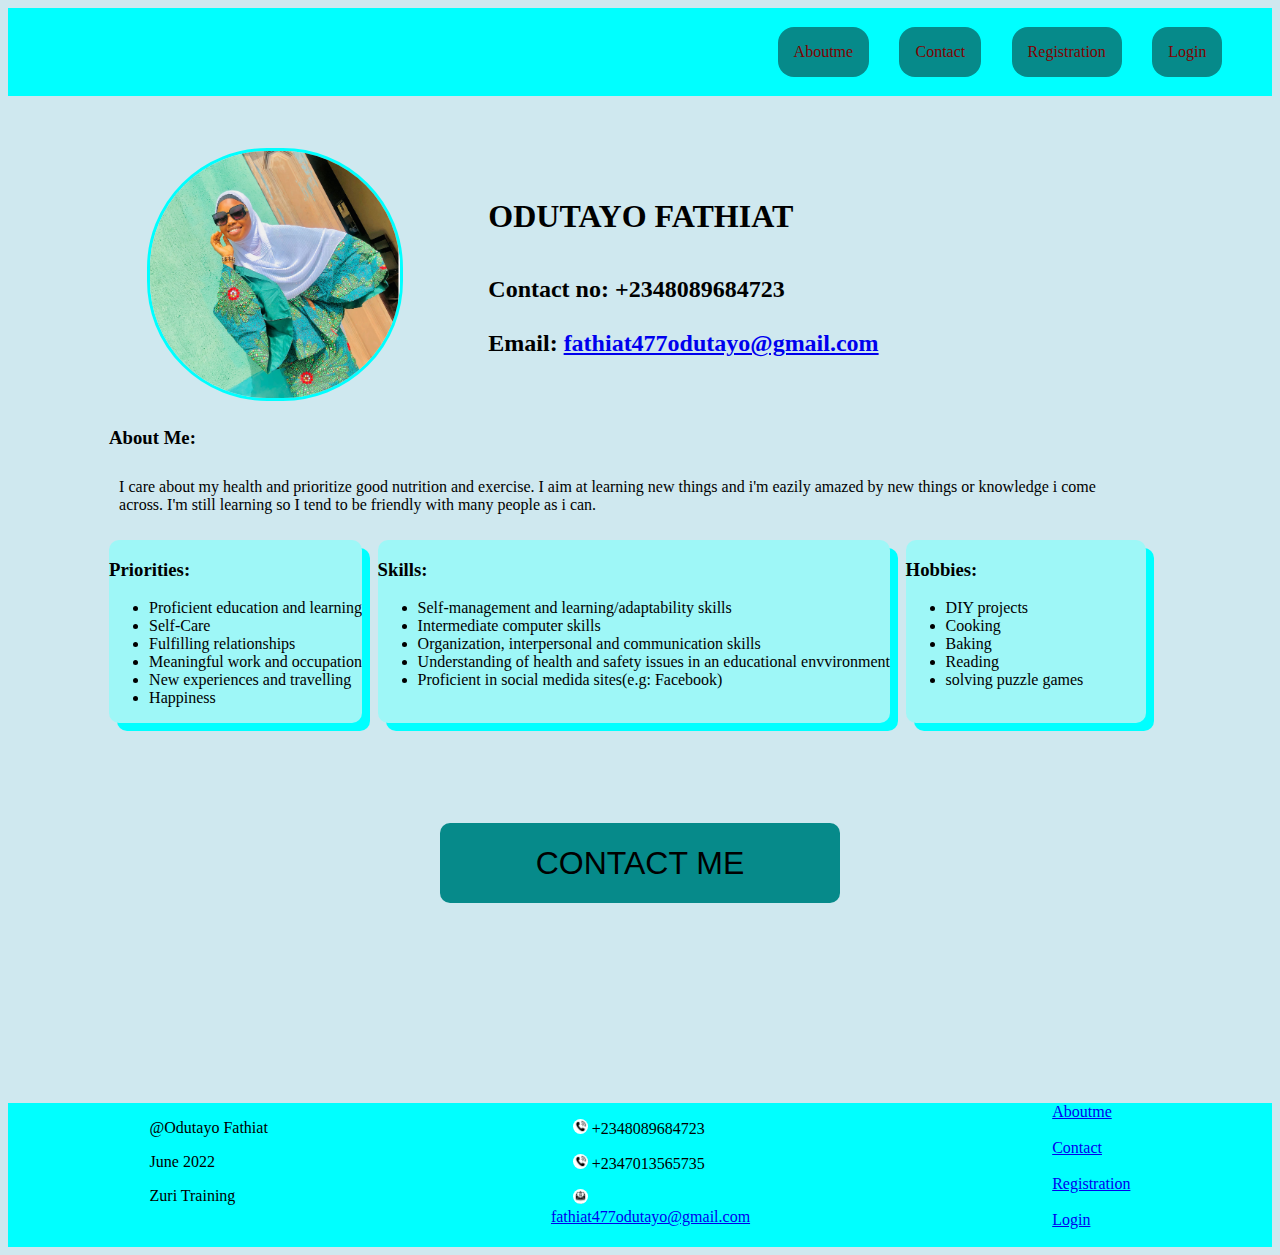
<file: index.html>
<!DOCTYPE html>
<html lang="en">
<head>
    <meta charset="UTF-8">
    <meta http-equiv="X-UA-Compatible" content="IE=edge">
    <meta name="viewport" content="width=device-width, initial-scale=1.0">
    <title>MyHomepage</title>
    <link rel="stylesheet" href="style.css">
</head>

<body bgcolor="#cfe8ef">
   <header>
       <div id="navigation_bar">
        <nav>
            <a href="Aboutme.html">Aboutme</a>
            <a href="contact.html">Contact</a>
            <a href="registration.html">Registration</a>
            <a href="loginpage.html">Login</a>
        </nav>
       </div>
   </header> 
   
   <main>
       <div id="image">
        <img src="myimage.jpeg">
       </div>
       <div id="mydetails">
        <h1 id="name">ODUTAYO FATHIAT</h1>
        <h2 id="me">
            Contact no: +2348089684723
            <br><br>
            Email: <a href="mailto: fathiat477odutayo@gmail.com" target="_blank">fathiat477odutayo@gmail.com</a>
        </h2>
       </div>
       <div>
           <h3 style="padding-left: 8%;">About Me:</h3>
           <p id="myself">
           I care about my health and prioritize good nutrition and exercise. I aim at learning new things and i'm eazily amazed by new things or knowledge i come across. I'm still learning so I tend to be friendly with many people as i can.
           </p>
        </div>
        <div class="has">
            <div id="box" class="box1">
                <h3>Priorities:</h3>
                <p>
                    <ul>
                        <li>Proficient education and learning</li>
                        <li>Self-Care</li>
                        <li>Fulfilling relationships</li>
                        <li>Meaningful work and occupation</li>
                        <li>New experiences and travelling</li>
                        <li>Happiness</li>
                    </ul>
                </p>
            </div>
            <div id="box" class="box2">
                <d>
                    <h3>Skills:</h3>
                    <p>
                        <ul>
                            <li>Self-management and learning/adaptability skills</li>
                            <li>Intermediate computer skills</li>
                            <li>Organization, interpersonal and communication skills</li>
                            <li>Understanding of health and safety issues in an educational envvironment</li>
                            <li>Proficient in social medida sites(e.g: Facebook)</li>
                        </ul>
                    </p>
                </d>
            </div>
            <div id="box" class="box3">
                <e>
                    <h3>Hobbies:</h3>
                    <p>
                        <ul>
                            <li>DIY projects</li>
                            <li>Cooking</li>
                            <li>Baking</li>
                            <li>Reading</li>
                            <li>solving puzzle games</li>
                        </ul>
                    </p>
                </e>
            </div>
        </div>
        <div style="text-align: center;">
         <f>
            <a href="contact.html">
            <button class="contactme">CONTACT ME</button>
            </a>
         </f>
        </div>
   </main>
   <footer>
       <div class="footerdiv">
        <div>
            <p>@Odutayo Fathiat</p>
            <p>June 2022</p>
            <p>Zuri Training</p>
        </div>
        <div>
            <p>
                <img id="icon" src="telephone Icon.png"> +2348089684723
            </p>
            <p>
                <img id="icon" src="telephone Icon.png"> +2347013565735
            </p>
            <p>
                <img id="icon" src="emailIcon.jpg"> <a href="mailto: fathiat477odutayo@gmail.com" target="_blank">fathiat477odutayo@gmail.com</a>
            </p>
        </div>
        <div>
            <a href="Aboutme.html">Aboutme</a> <br><br>
            <a href="contact.html">Contact</a> <br><br>
            <a href="registration.html">Registration</a> <br><br>
            <a href="loginpage.html">Login</a> <br><br>
        </div>
       </div>
   </footer>
</body>

</html>
</file>
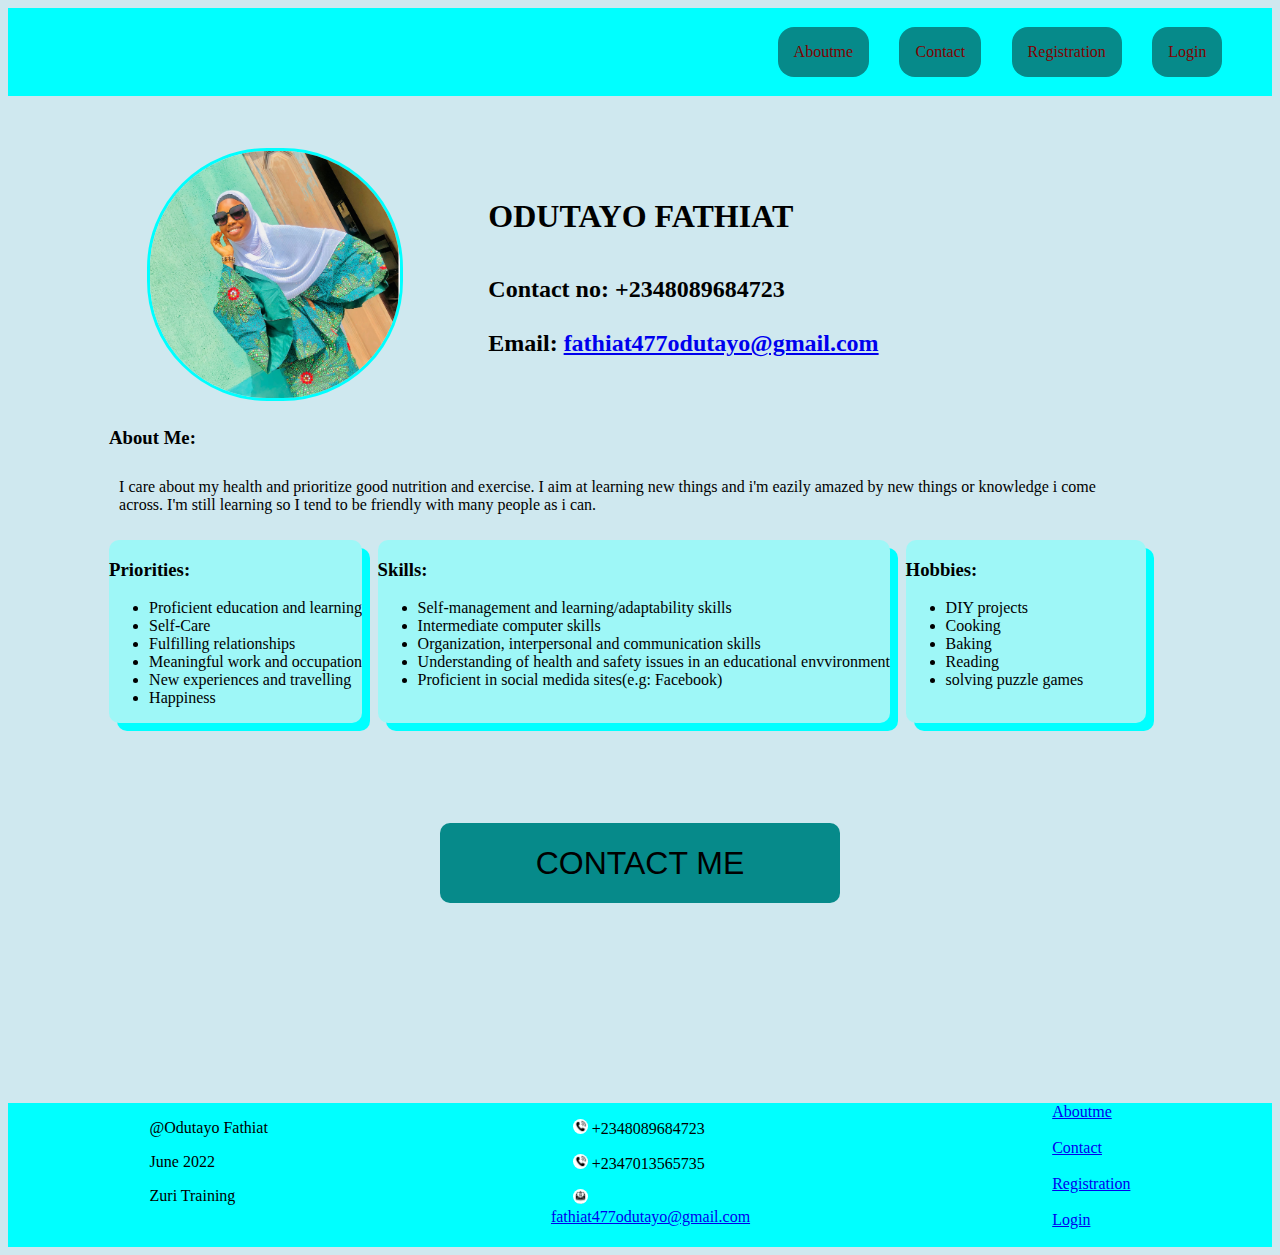
<file: Aboutme.html>
<!DOCTYPE html>
<html lang="en">
<head>
    <meta charset="UTF-8">
    <meta http-equiv="X-UA-Compatible" content="IE=edge">
    <meta name="viewport" content="width=device-width, initial-scale=1.0">
    <title>MyHomepage</title>
    <link rel="stylesheet" href="style.css">
</head>

<body bgcolor="#cfe8ef">
   <header>
       <div id="navigation_bar">
        <nav>
            <a href="Aboutme.html">Aboutme</a>
            <a href="contact.html">Contact</a>
            <a href="registration.html">Registration</a>
            <a href="loginpage.html">Login</a>
        </nav>
       </div>
   </header> 
   
   <main>
       <div id="image">
        <img src="myimage.jpeg">
       </div>
       <div id="mydetails">
        <h1 id="name">ODUTAYO FATHIAT</h1>
        <h2 id="me">
            Contact no: +2348089684723
            <br><br>
            Email: <a href="mailto: fathiat477odutayo@gmail.com" target="_blank">fathiat477odutayo@gmail.com</a>
        </h2>
       </div>
       <div>
           <h3 style="padding-left: 8%;">About Me:</h3>
           <p id="myself">
           I care about my health and prioritize good nutrition and exercise. I aim at learning new things and i'm eazily amazed by new things or knowledge i come across. I'm still learning so I tend to be friendly with many people as i can.
           </p>
        </div>
        <div class="has">
            <div id="box" class="box1">
                <h3>Priorities:</h3>
                <p>
                    <ul>
                        <li>Proficient education and learning</li>
                        <li>Self-Care</li>
                        <li>Fulfilling relationships</li>
                        <li>Meaningful work and occupation</li>
                        <li>New experiences and travelling</li>
                        <li>Happiness</li>
                    </ul>
                </p>
            </div>
            <div id="box" class="box2">
                <d>
                    <h3>Skills:</h3>
                    <p>
                        <ul>
                            <li>Self-management and learning/adaptability skills</li>
                            <li>Intermediate computer skills</li>
                            <li>Organization, interpersonal and communication skills</li>
                            <li>Understanding of health and safety issues in an educational envvironment</li>
                            <li>Proficient in social medida sites(e.g: Facebook)</li>
                        </ul>
                    </p>
                </d>
            </div>
            <div id="box" class="box3">
                <e>
                    <h3>Hobbies:</h3>
                    <p>
                        <ul>
                            <li>DIY projects</li>
                            <li>Cooking</li>
                            <li>Baking</li>
                            <li>Reading</li>
                            <li>solving puzzle games</li>
                        </ul>
                    </p>
                </e>
            </div>
        </div>
        <div style="text-align: center;">
         <f>
            <a href="contact.html">
            <button class="contactme">CONTACT ME</button>
            </a>
         </f>
        </div>
   </main>
   <footer>
       <div class="footerdiv">
        <div>
            <p>@Odutayo Fathiat</p>
            <p>June 2022</p>
            <p>Zuri Training</p>
        </div>
        <div>
            <p>
                <img id="icon" src="telephone Icon.png"> +2348089684723
            </p>
            <p>
                <img id="icon" src="telephone Icon.png"> +2347013565735
            </p>
            <p>
                <img id="icon" src="emailIcon.jpg"> <a href="mailto: fathiat477odutayo@gmail.com" target="_blank">fathiat477odutayo@gmail.com</a>
            </p>
        </div>
        <div>
            <a href="Aboutme.html">Aboutme</a> <br><br>
            <a href="contact.html">Contact</a> <br><br>
            <a href="registration.html">Registration</a> <br><br>
            <a href="loginpage.html">Login</a> <br><br>
        </div>
       </div>
   </footer>
</body>

</html>
</file>
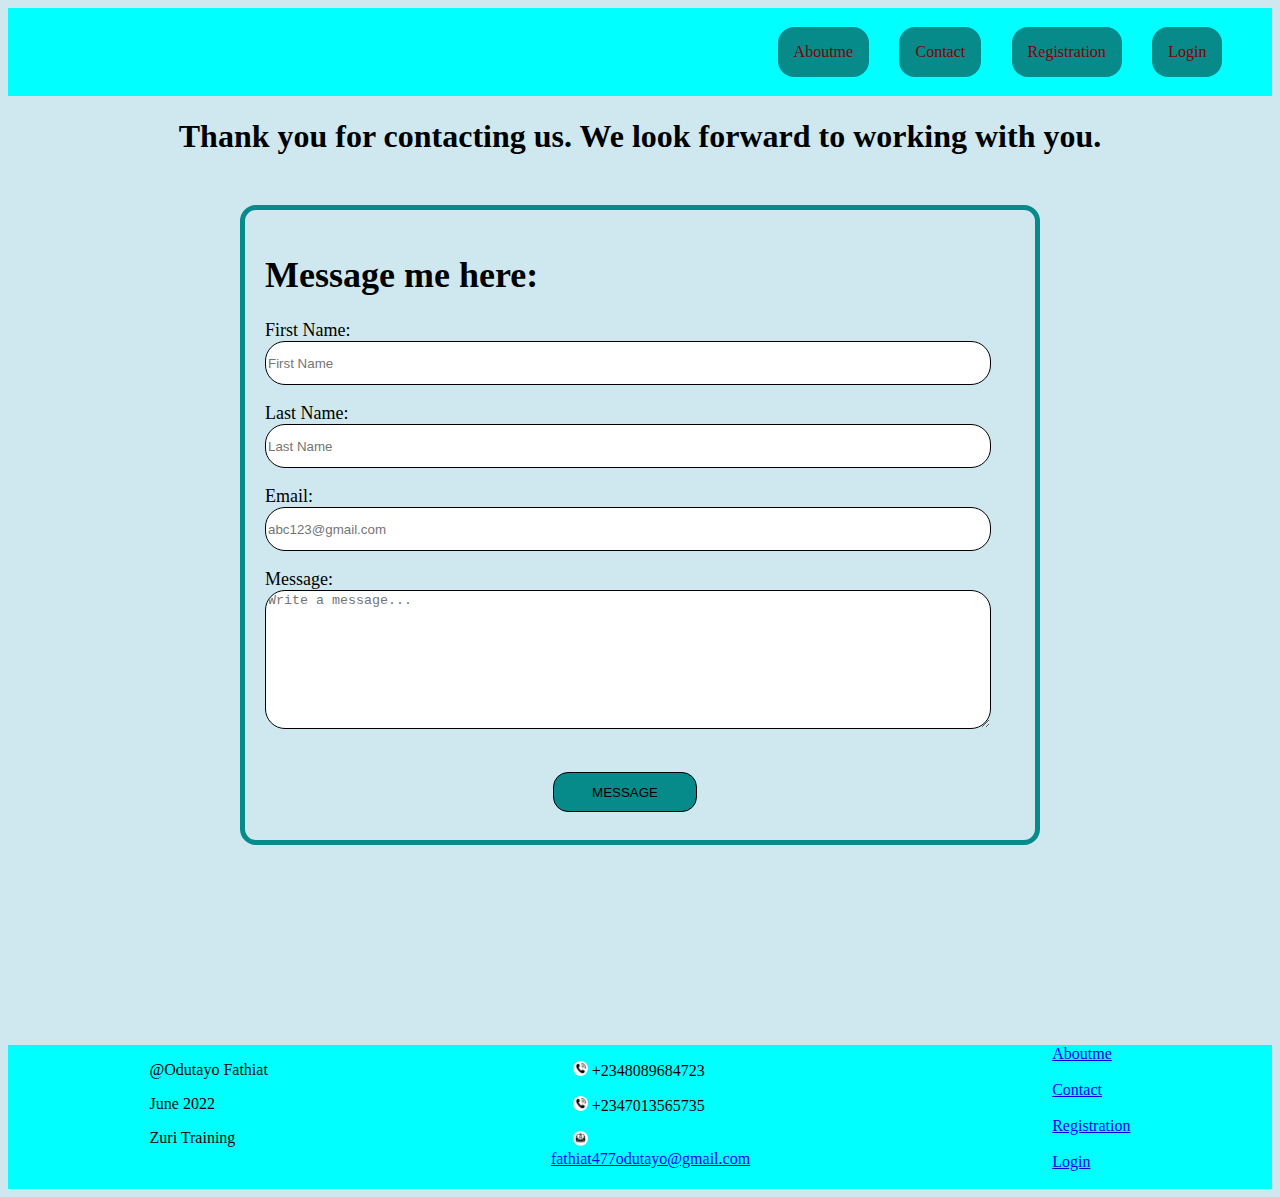
<file: contact.html>
<!DOCTYPE html>
<html lang="en">
<head>
    <meta charset="UTF-8">
    <meta http-equiv="X-UA-Compatible" content="IE=edge">
    <meta name="viewport" content="width=device-width, initial-scale=1.0">
    <title>ContactPage</title>
    <link rel="stylesheet" href="style.css">
</head>
<body id="contactpage", bgcolor="#cfe8ef">
    <header>
        <div id="navigation_bar">
            <nav>
                <a href="Aboutme.html">Aboutme</a>
                <a href="contact.html">Contact</a>
                <a href="registration.html">Registration</a>
                <a href="loginpage.html">Login</a>
            </nav>
           </div>
    </header>
    <main>
        <h1 style="text-align: center">Thank you for contacting us. We look forward to working with you.</h1>
        <div id="contactpageform">
            <form class="pageform">
                <h1>Message me here:</h1>
                <p>
                    <label for="first_name">First Name: </label><br>
                    <input type="text", name="first_name", placeholder="First Name", minlength="3" maxlength="10", required>
                </p>
                <p>
                    <label for="last_name">Last Name: </label><br>
                    <input type="text", name="last_name", placeholder="Last Name", minlength="3" maxlength="10", required>
                </p>
                <p>
                    <label for="email">Email: </label><br>
                    <input type="email", name="email", placeholder="abc123@gmail.com", required>
                </p>
                <p>
                    <label for="message">Message: </label>
                    <textarea name="message", placeholder="Write a message...", required></textarea>
                </p>
               <p style="text-align: center; padding-top: 20px;">
                    <button type="submit" id="submit">MESSAGE</button>
               </p>
            </form>
        </div>
    </main>
    <footer>
        <div class="footerdiv">
            <div>
                <p>@Odutayo Fathiat</p>
                <p>June 2022</p>
                <p>Zuri Training</p>
            </div>
            <div>
                <p>
                    <img id="icon" src="telephone Icon.png"> +2348089684723
                </p>
                <p>
                    <img id="icon" src="telephone Icon.png"> +2347013565735
                </p>
                <p>
                    <img id="icon" src="emailIcon.jpg"> <a href="mailto: fathiat477odutayo@gmail.com" target="_blank">fathiat477odutayo@gmail.com</a>
                </p>
            </div>
            <div>
                <a href="Aboutme.html">Aboutme</a> <br><br>
                <a href="contact.html">Contact</a> <br><br>
                <a href="registration.html">Registration</a> <br><br>
                <a href="loginpage.html">Login</a> <br><br>
            </div>
           </div>
    </footer>
</body>
</html>
</file>
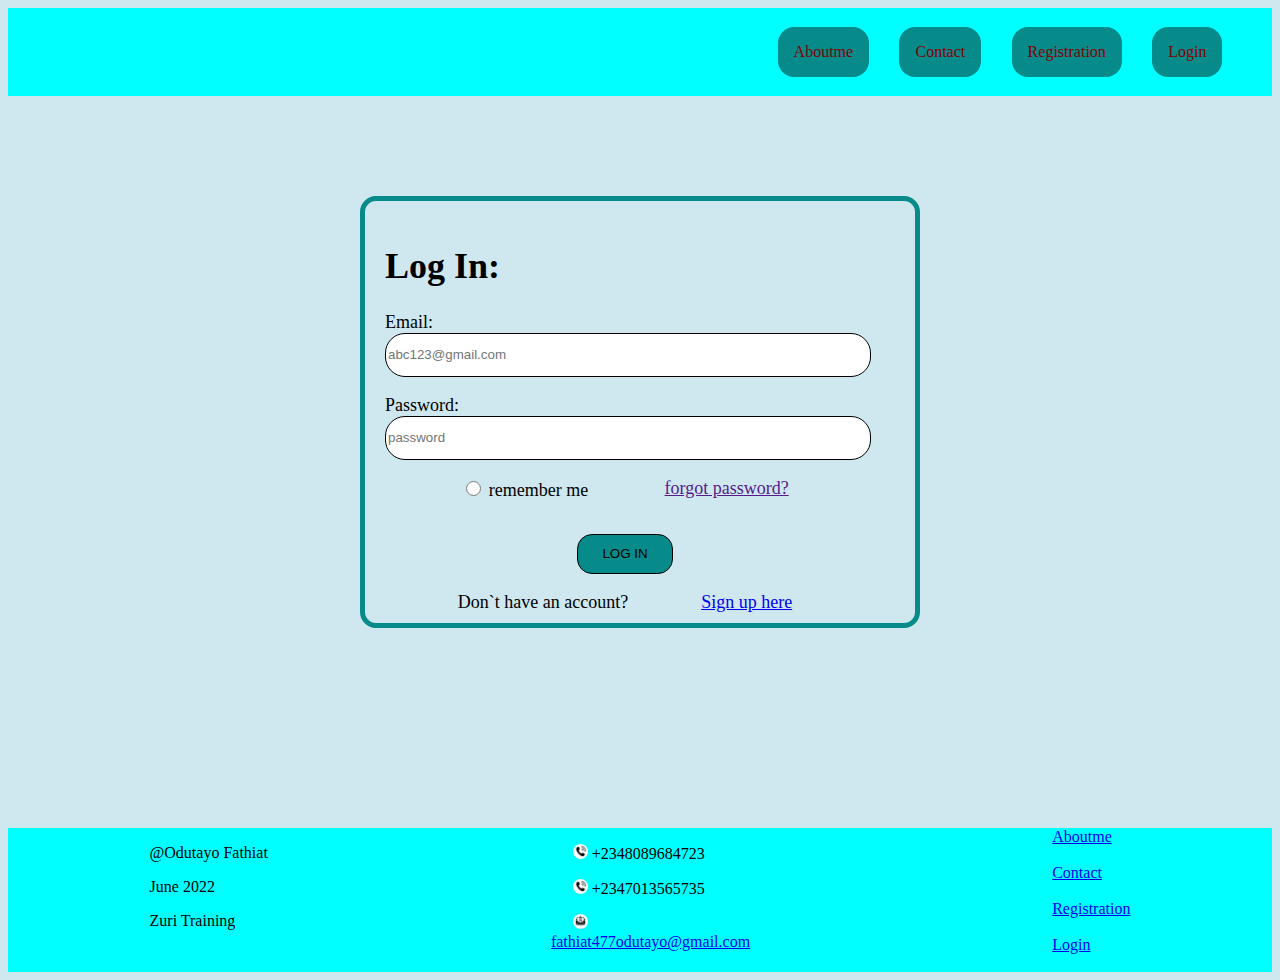
<file: loginpage.html>
<!DOCTYPE html>
<html lang="en">
<head>
    <meta charset="UTF-8">
    <meta http-equiv="X-UA-Compatible" content="IE=edge">
    <meta name="viewport" content="width=device-width, initial-scale=1.0">
    <title>Document</title>
    <link rel="stylesheet" href="style.css">
</head>
<body bgcolor="#cfe8ef">
    <header>
        <div id="navigation_bar">
            <nav>
                <a href="Aboutme.html">Aboutme</a>
                <a href="contact.html">Contact</a>
                <a href="registration.html">Registration</a>
                <a href="loginpage.html">Login</a>
            </nav>
           </div>
    </header>
    <main>
        <div id="loginpageform">
            <form action="Aboutme.html", class="pageform">
                <h1>Log In:</h1>
                <p>
                    <label for="email">Email: </label><br>
                    <input type="email", name="email", placeholder="abc123@gmail.com", required>
                </p>
                <p>
                    <label for="password">Password: </label><br>
                    <input type="password", id="password", name="password", placeholder="password" pattern="(?=.*\d)(?=.*[a-z])(?=.*[A-Z]).{8,}" maxlength="16" title="Must contain at least one number and one uppercase and lowercase letter, and at least 8 or more characters" required>
                </p>
                <p style="display:flex; justify-content: space-evenly;">
                    <a><input type="radio" id="remember_me" name="remember me"> remember me</a>
                    <a href="">forgot password?</a>
                </p>
                <p style="text-align: center; padding-top: 15px;">
                    <button type="submit" id="submit">LOG IN</button>
               </p>
               <p style="display: flex; justify-content: space-evenly;">
                   <a>Don`t have an account?</a>
                   <a href="registration.html">Sign up here</a>
               </p>
            </form>
        </div>
    </main>
    <footer>
        <div class="footerdiv">
            <div>
                <p>@Odutayo Fathiat</p>
                <p>June 2022</p>
                <p>Zuri Training</p>
            </div>
            <div>
                <p>
                    <img id="icon" src="telephone Icon.png"> +2348089684723
                </p>
                <p>
                    <img id="icon" src="telephone Icon.png"> +2347013565735
                </p>
                <p>
                    <img id="icon" src="emailIcon.jpg"> <a href="mailto: fathiat477odutayo@gmail.com" target="_blank">fathiat477odutayo@gmail.com</a>
                </p>
            </div>
            <div>
                <a href="Aboutme.html">Aboutme</a> <br><br>
                <a href="contact.html">Contact</a> <br><br>
                <a href="registration.html">Registration</a> <br><br>
                <a href="loginpage.html">Login</a> <br><br>
            </div>
           </div>
    </footer>
</body>
</html>
</file>
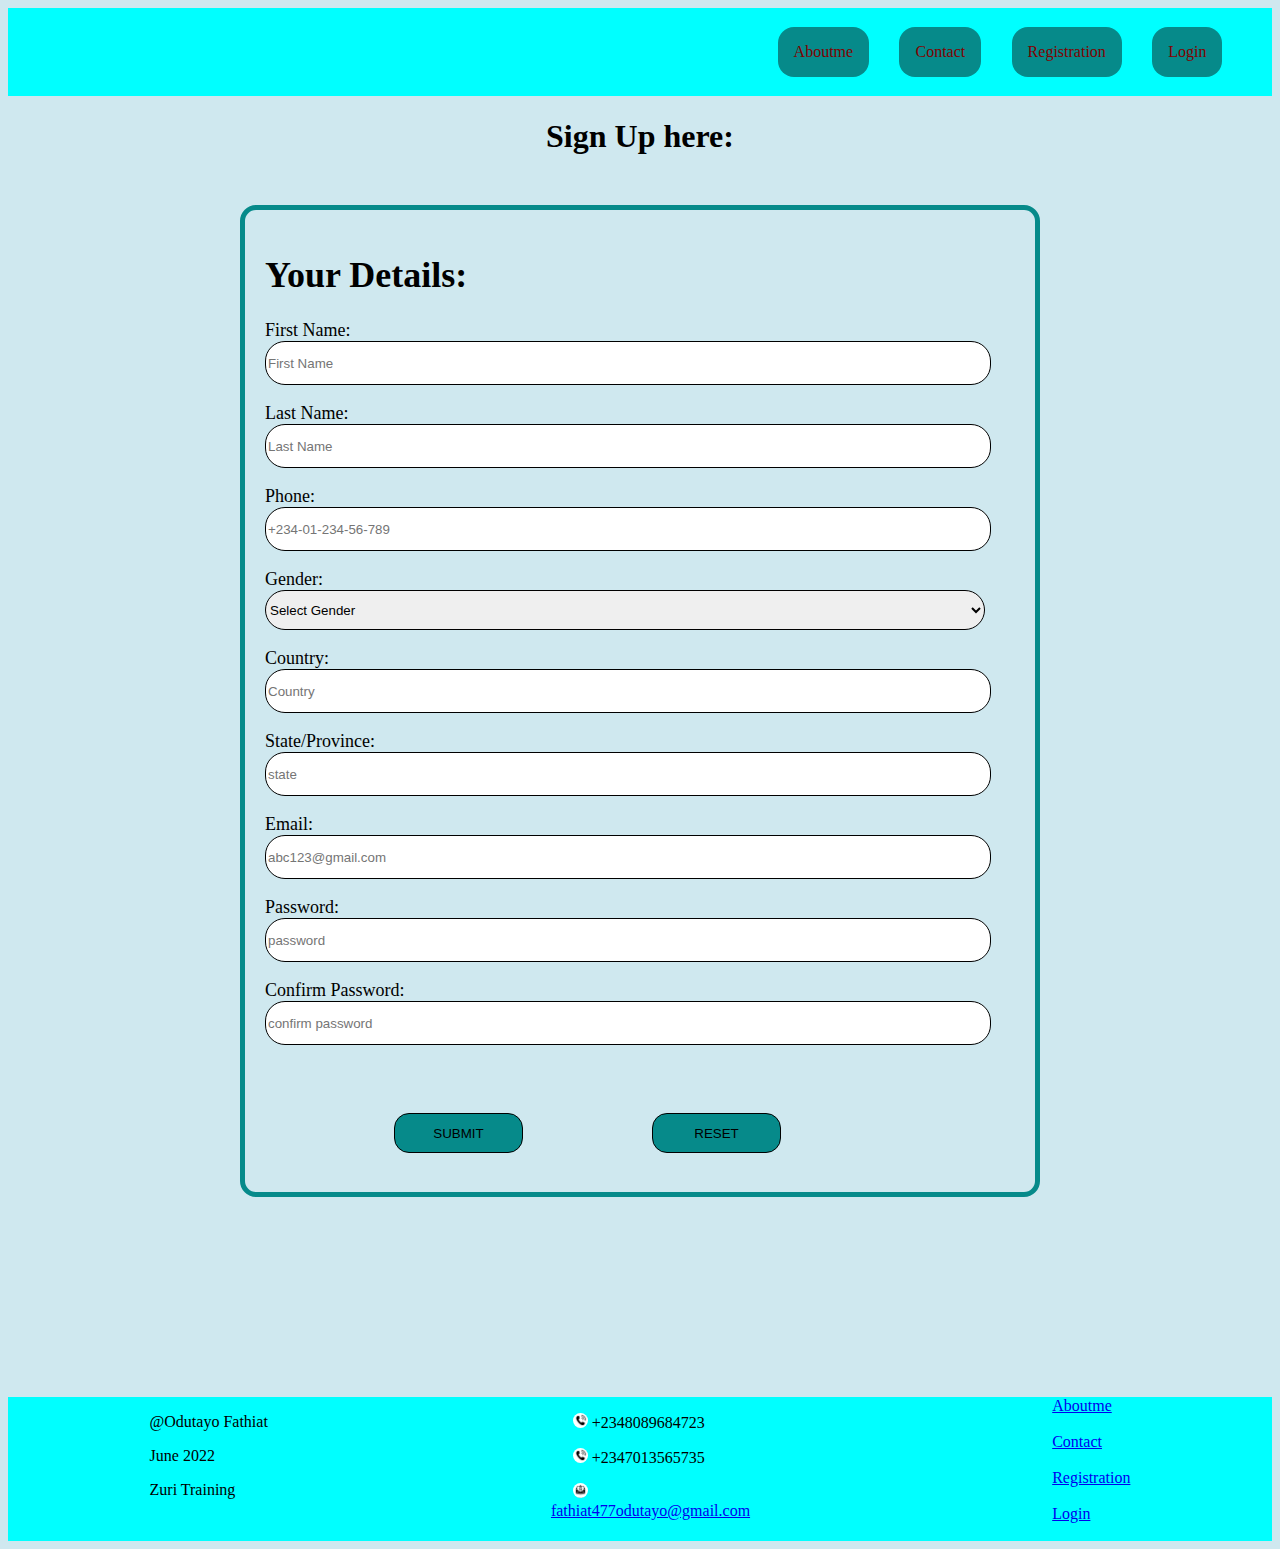
<file: registration.html>
<!DOCTYPE html>
<html lang="en">
<head>
    <meta charset="UTF-8">
    <meta http-equiv="X-UA-Compatible" content="IE=edge">
    <meta name="viewport" content="width=device-width, initial-scale=1.0">
    <title>Document</title>
    <link rel="stylesheet" href="style.css">
</head>
<body bgcolor="#cfe8ef">
    <header>
        <div id="navigation_bar">
            <nav>
                <a href="Aboutme.html">Aboutme</a>
                <a href="contact.html">Contact</a>
                <a href="registration.html">Registration</a>
                <a href="loginpage.html">Login</a>
            </nav>
           </div>
    </header>
    <main>
        <h1 style="text-align: center;">Sign Up here:</h1>
        <div id="registrationpageform">
            <form action="loginpage.html" class="pageform">
                <h1>Your Details:</h1>
                    <p>
                        <label for="first_name">First Name: </label><br>
                        <input type="text", id="first_name", name="first_name", placeholder="First Name", minlength="3" maxlength="10", required>
                    </p>
                    <p>
                        <label for="last_name">Last Name: </label><br>
                        <input type="text", id="last_name",  name="last_name", placeholder="Last Name", minlength="3" maxlength="10", required>
                    </p>
                    <p>
                        <label for="phone_no">Phone: </label><br>
                        <input type="tel", id="phone_no", name="phone_no", placeholder="+234-01-234-56-789", pattern="[+]{1}[2-4]{3}[0-9]{2}[0-9]{3}[0-9]{2}[0-9]{3}" required>
                    </p>
                    <p>
                        <label for="gender">Gender: </label><br>
                        <select name="gender", id="gender", required>
                            <option value="">Select Gender</option>
                            <option value="male">Male</option>
                            <option value="female">Female</option>
                            <option value="other">Other</option>
                        </select>
                    </p>
                    <p>
                        <label for="country">Country: </label><br>
                        <input type="text", id="country", name="country", placeholder="Country", required>
                    </p>
                    <p>
                        <label for="state">State/Province: </label><br>
                        <input type="text", id="state", name="state", placeholder="state", required>
                    </p>
                    <p>
                        <label for="email">Email: </label><br>
                        <input type="email", name="email", placeholder="abc123@gmail.com", required>
                    </p>
                    <p>
                        <label for="password">Password: </label><br>
                        <input type="password", id="password", name="password", placeholder="password" pattern="(?=.*\d)(?=.*[a-z])(?=.*[A-Z]).{8,}" maxlength="16" title="Must contain at least one number and one uppercase and lowercase letter, and at least 8 or more characters" required>
                    </p>
                    <p>
                        <label for="Cpassword">Confirm Password: </label><br>
                        <input type="password", id="confirm_password", name="Cpassword", placeholder="confirm password" pattern="(?=.*\d)(?=.*[a-z])(?=.*[A-Z]).{8,}" maxlength="16" title="Must contain at least one number and one uppercase and lowercase letter, and at least 8 or more characters" required>
                    </p>
                    <p id="s_r_button">
                        <button type="submit" id="submit">SUBMIT</button>
                        <button type="reset" id="submit">RESET</button>
                   </p>
            </form>
        </div>
    </main>
    <footer>
        <div class="footerdiv">
            <div>
                <p>@Odutayo Fathiat</p>
                <p>June 2022</p>
                <p>Zuri Training</p>
            </div>
            <div>
                <p>
                    <img id="icon" src="telephone Icon.png"> +2348089684723
                </p>
                <p>
                    <img id="icon" src="telephone Icon.png"> +2347013565735
                </p>
                <p>
                    <img id="icon" src="emailIcon.jpg"> <a href="mailto: fathiat477odutayo@gmail.com" target="_blank">fathiat477odutayo@gmail.com</a>
                </p>
            </div>
            <div>
                <a href="Aboutme.html">Aboutme</a> <br><br>
                <a href="contact.html">Contact</a> <br><br>
                <a href="registration.html">Registration</a> <br><br>
                <a href="loginpage.html">Login</a> <br><br>
            </div>
           </div>
    </footer>
    <script>
        var password = document.getElementById("password"), confirm_password = document.getElementById("confirm_password");

        function validatePassword(){
        if(password.value != confirm_password.value) {
            confirm_password.setCustomValidity("Passwords Don`t match");
        }
        else{
            confirm_password.setCustomValidity('')
        }
    }

        password.onchange = validatePassword;
        confirm_password.onkeyup = validatePassword;
    </script>
</body>
</html>
</file>
<file: style.css>
#navigation_bar{
    background-color: aqua;
}
nav{
    display: flex;
    justify-content:space-evenly;
    width: 40%;
    margin-left: auto;
    padding: 1.2em;
}
nav a{
    background-color: rgb(6, 138, 138);
    padding: 1em;
    border-radius: 1em;
}
nav a:link{
    text-decoration: none;
    color: maroon;
}
nav a:visited{
    color: rgb(87, 4, 4);
    text-decoration: none;
}
nav a:hover{
    text-decoration: underline;
    text-decoration-color: black;
    color: blue;
}
nav a:active{
    color: darkblue;
    text-decoration: none;
}
#myself{
    padding: 10px;
    margin-right: 10%;
    margin-left: 8%;
}
img{
    margin-left: 10%;
    border-color: aqua;
    border-style: solid;
    border-radius: 120px;
    align-content: flex-end;
    width: 250px;
}
#name{
    padding-top: 80px;
    padding-bottom: 20px;
}
#me{
    padding-bottom: 50px;
}
#image{
    padding-top: 30px;
    padding-left: 8%;
    float: left; width: 30%;
}
.has{
    display: flex;
    justify-content: space-between;
    margin-bottom: 100px;
    padding-left: 8%;
    padding-right: 10%;
}
#box{
    box-sizing: content-box;
    position: relative;
    background-color: rgb(158, 247, 247);
    border-radius: 10px;
    box-shadow: 8px 8px aqua;
}
.box3{
    width: 15em;
}
.contactme{
    border: 5px;
    border-radius: 10px;
    width: 400px;
    height: 80px;
    font-size: xx-large;
    background-color: rgb(6, 138, 138);
}
.contactme:hover{
    transform: scale(1.1);
    background-color: rgb(9, 121, 121);
}
#icon{
    height: 15px;
    width: 15px;
    border: none;
}
.footerdiv{
    background-color: aqua;
    display: flex;
    justify-content: space-around;
    margin-top: 200px;
}
#contactpageform{
    box-sizing: border-box;
    position: relative;
    width: 50em;
    height: 40em;
    border: 5px solid rgb(6, 138, 138);
    border-radius: 1em;
    padding: 20px 50px 50px 20px;
    margin-top: 50px;
    margin-left: auto;
    margin-right: auto;
}
.pageform{
    font-size: large;
}
input, select{
    width: 100%;
    height: 3em;
    display: inline-block;
    border: 1px solid;
    border-radius: 20px;
}
textarea{
    width: 100%;
    height: 10em;
    display: inline-block;
    border: 1px solid;
    border-radius: 20px;
}
#submit{
    width: 20%;
    height: 3em;
    border: 1px solid;
    border-radius: 15px;
    background-color: rgb(6, 138, 138);
}
#submit:hover{
    background-color: rgb(6, 88, 88);
    transform: scale(1.25);
}
#s_r_button{
    display: flex;
    justify-content: space-evenly;
    margin-right: 75px;
    text-align: center;
    padding-top: 50px;
}
#registrationpageform{
    box-sizing: border-box;
    position: relative;
    width: 50em;
    height: 62em;
    border: 5px solid rgb(6, 138, 138);
    border-radius: 1em;
    padding: 20px 50px 50px 20px;
    margin-top: 50px;
    margin-left: auto;
    margin-right: auto;
}
#loginpageform{
    box-sizing: border-box;
    position: relative;
    width: 35em;
    height: 27em;
    border: 5px solid rgb(6, 138, 138);
    border-radius: 1em;
    padding: 20px 50px 50px 20px;
    margin-top: 100px;
    margin-left: auto;
    margin-right: auto;
}
#remember_me{
    width: 15px;
    height: 15px;
}




@media screen and (max-width:800px) {
    nav{
        display: flex;
        justify-content: space-around;
        width: auto;
        padding: 1.2em;
    }
    #image{
        padding-top: 30px;
        float: none;
        display: flex;
        justify-content: center;
        margin-left: auto;
        margin-right: auto;
    }
    #mydetails{
        text-align: center;
    }
    #name{
        padding-top: 10px;
        padding-bottom: 5px;
    }
    .has{
        display: inline-block;
        justify-content: center;
        margin-left: auto;
        margin-right: auto;
    }
    .box1{
        width: 2oem;
    }
    .box2{
        width: 20em;
    }
    .box3{
        width: 20em;
    }
    .contactme{
        border: 5px;
        border-radius: 10px;
        width: 200px;
        height: 50px;
        font-size: xx-large;
        background-color: rgb(6, 138, 138);
    }
    #contactpageform{
        box-sizing: border-box;
        position: relative;
        width: 20em;
        height: 40em;
        border: 5px solid rgb(6, 138, 138);
        border-radius: 1em;
        padding: 20px 50px 50px 20px;
        margin-top: 50px;
        margin-left: auto;
        margin-right: auto;
    }
    #registrationpageform{
        box-sizing: border-box;
        position: relative;
        width: 20em;
        height: 58em;
        border: 5px solid rgb(6, 138, 138);
        border-radius: 1em;
        padding: 20px 50px 50px 20px;
        margin-top: 50px;
        margin-left: auto;
        margin-right: auto;
    }
    #loginpageform{
        box-sizing: border-box;
        position: relative;
        width: 20em;
        height: 27em;
        border: 5px solid rgb(6, 138, 138);
        border-radius: 1em;
        padding: 20px 50px 50px 20px;
        margin-top: 100px;
        margin-left: auto;
        margin-right: auto;
    }
    .pageform{
        font-size: medium;
    }
    #submit{
        width: 40%;
    }
    #s_r_button{
        display: flex;
        justify-content: space-evenly;
        margin-right: 75px;
        text-align: center;
        padding-top: 50px;
    }
    img{
        width: 150px;
    }
}
</file>
